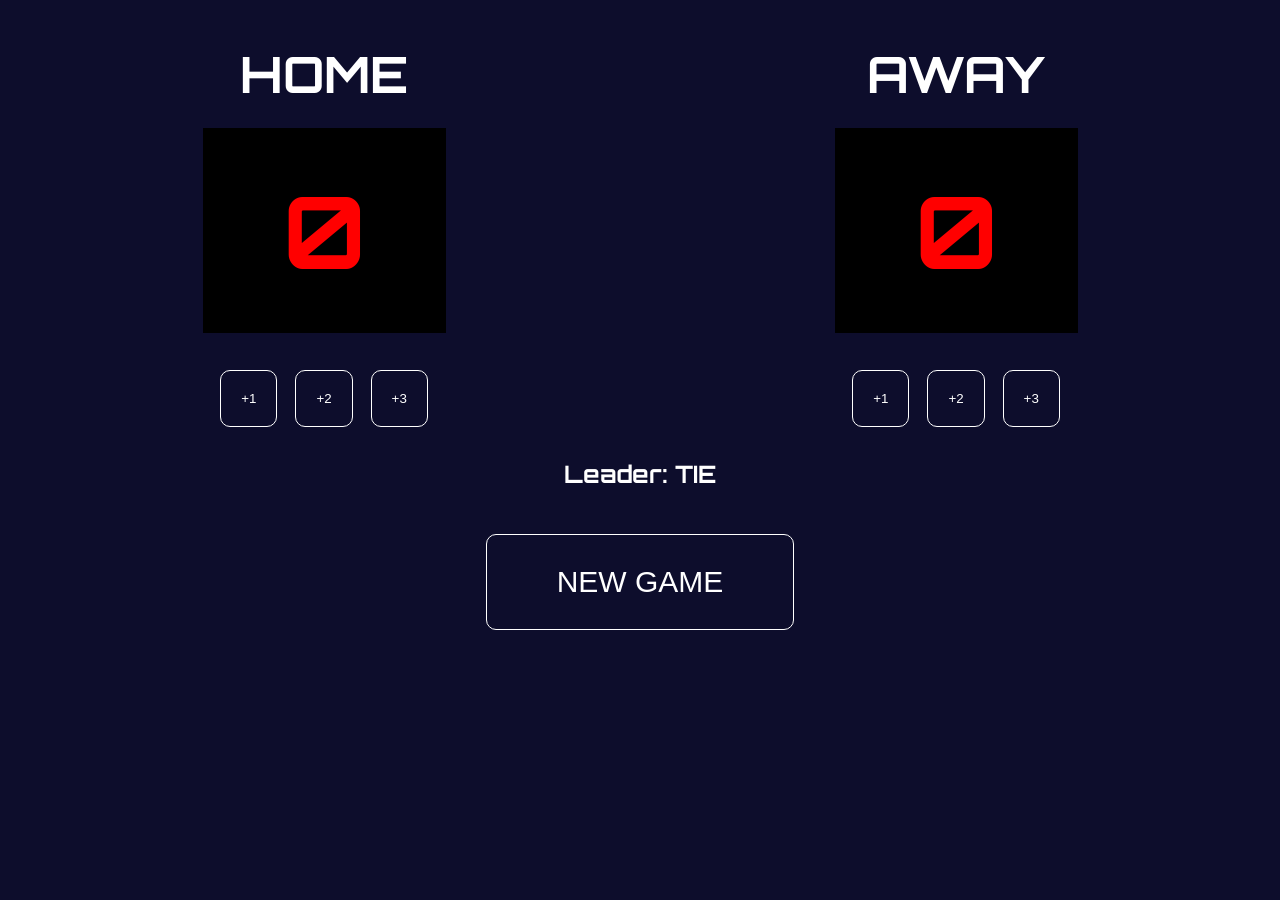
<file: index.html>
<!DOCTYPE html>
<html lang="en">
    <head>
        <link rel="stylesheet" href="styles5.css" />
        <link rel="preconnect" href="https://fonts.googleapis.com">
        <link rel="preconnect" href="https://fonts.gstatic.com" crossorigin>
        <link href="https://fonts.googleapis.com/css2?family=Archivo+Black&family=Orbitron:wght@400..900&display=swap" rel="stylesheet">
    </head>
    <body>
        <div id="game">
            <div id="Home">
                <h1>HOME</h1>
                <h1 id="homescore">0</h1>
                <div class = "buttonwrapper">
                    <button id="home1" onclick="home1()">+1</button>
                    <button id="home2" onclick="home2()">+2</button>
                    <button id="home3" onclick="home3()">+3</button>
                </div>
            </div>
            <div id="Away">
                <h1>AWAY</h1>
                <h1 id="awayscore">0</h1>
                <div class = "buttonwrapper">
                    <button id="away1" onclick="away1()">+1</button>
                    <button id="away2" onclick="away2()">+2</button>
                    <button id="away3" onclick="away3()">+3</button>
                </div>
            </div>
        </div>
        <h2 id="leader"></h2>
        <button id="newgame" onclick="newgame()">NEW GAME</button>
        <script src="index.js"></script>
    </body>
</html>
</file>
<file: styles5.css>
body{
    background-color: rgb(13, 13, 44);
    color: white;
    font-family: orbitron;
    text-align: center;
}

#game{
    display: flex;
    justify-content: space-around;
}

h1{
    font-size: 50px;
}

#homescore{
    margin-top: -10px;
    margin-bottom: 30px;
    background-color: black;
    color: red;
    padding: 40px 80px 40px 80px;
    font-size: 100px;
}

#awayscore{
    margin-top: -10px;
    margin-bottom: 30px;
    background-color: black;
    color: red;
    padding: 40px 80px 40px 80px;
    font-size: 100px;
}


button{
    background-color: rgb(13, 13, 44);
    color: white;
    border: 1px solid white;
    border-radius: 10px;
    padding: 20px;
    margin: 7px;
}

button:hover{
    color: red;
    border: 2px solid red;
}

h2{
    padding: 5px 0px 0px 0px;
}

#newgame{
    margin-top: 25px;
    padding: 30px 70px 30px 70px;
    font-size: 30px;
}

.orbitron {
  font-family: "Orbitron", sans-serif;
  font-optical-sizing: auto;
  font-weight: 900;
  font-style: normal;
}
</file>
